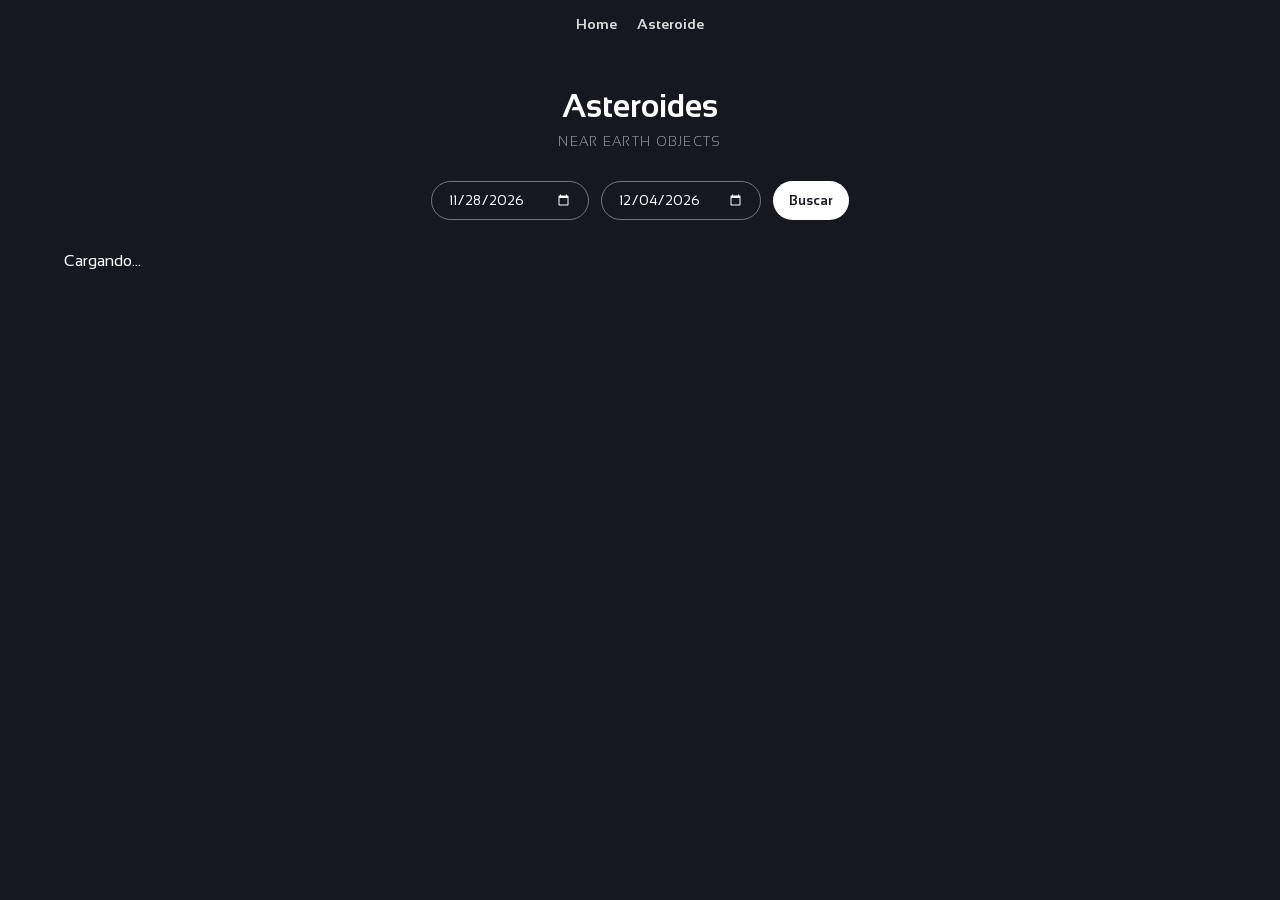
<file: Asteroide/asteroide.html>
<!DOCTYPE html>
<html lang="es">
<head>
    <meta charset="UTF-8">
    <meta name="viewport" content="width=device-width, initial-scale=1.0">
    <link rel="stylesheet" href="asteroide.css">
    <link rel="preconnect" href="https://fonts.googleapis.com">
    <link rel="preconnect" href="https://fonts.gstatic.com" crossorigin>
    <link href="https://fonts.googleapis.com/css2?family=Sansation:ital,wght@0,300;0,400;0,700&display=swap" rel="stylesheet">
    <title>Astronomy - Asteroide</title>
</head>
<body>
    <header>
        <nav>
            <a href="../index.html">Home</a>
            <a>Asteroide</a>
        </nav>
        <div id="hero">
            <h1>Asteroides</h1>
            <span>Near Earth Objects</span>
        </div>
    </header>

    <main>
        <div id="inputsDate">
            <input type="date" id="startDate">
            <input type="date" id="endDate">
            <button onclick="buscarAsteroides()">Buscar</button>
        </div>

        <div id="results">
            <p id="counter"></p>
            <div id="asteroidList"></div>
        </div>
    </main>

    <script src="./asteroide.js"></script>
</body>
</html>
</file>
<file: Asteroide/asteroide.css>
* {
    box-sizing: border-box;
    margin: 0;
    padding: 0;
}

body {
    display: flex;
    flex-direction: column;
    align-items: center;
    background-color: rgb(22, 23, 31);
    color: white;
    font-family: "Sansation", sans-serif;
}

nav {
    display: flex;
    flex-direction: row;
    justify-content: center;
    gap: 20px;
    padding: 16px 24px;
}

nav a {
    color: white;
    text-decoration: none;
    font-weight: 700;
    font-size: 14px;
    opacity: 0.85;
    transition: opacity 0.2s;
}

nav a:hover { opacity: 1; }

#hero {
    padding: 40px 24px 32px;
    text-align: center;
}

#hero h1 {
    font-size: 2rem;
    margin-bottom: 8px;
}

#hero span {
    font-size: 13px;
    font-weight: 300;
    opacity: 0.6;
    letter-spacing: 0.1em;
    text-transform: uppercase;
}

main {
    width: 100%;
    max-width: 1200px;
    padding: 0 24px 60px;
}

#inputsDate {
    display: flex;
    gap: 12px;
    justify-content: center;
    flex-wrap: wrap;
    margin-bottom: 32px;
}

input, button {
    font-family: "Sansation", sans-serif;
    font-size: 13px;
    border-radius: 20px;
    padding: 10px 16px;
}

input {
    color: white;
    background: transparent;
    border: 1px solid rgba(255, 255, 255, 0.4);
    transition: border-color 0.2s;
}

input:focus { outline: none; border-color: white; }
input[type="date"]::-webkit-calendar-picker-indicator {
    filter: invert(1);
}

button {
    font-weight: 700;
    border: none;
    background: white;
    color: rgb(22, 23, 31);
    cursor: pointer;
    transition: opacity 0.2s;
}

button:hover { opacity: 0.85; }

#counter {
    text-align: center;
    opacity: 0.5;
    font-size: 13px;
    margin-bottom: 20px;
}

#asteroidList {
    display: grid;
    grid-template-columns: repeat(3, 1fr);
    gap: 16px;
}

.card {
    background: rgb(30, 31, 42);
    border-radius: 12px;
    padding: 20px;
    display: flex;
    flex-direction: column;
    gap: 8px;
    border: 1px solid transparent;
}

.card.dangerous {
    border-color: rgba(255, 80, 80, 0.4);
}

.card h3 {
    font-size: 0.95rem;
    margin-bottom: 4px;
}

.card p {
    font-size: 13px;
    font-weight: 300;
    text-align: left;
    opacity: 0.85;
}

@media (max-width: 1024px) {
    #asteroidList { grid-template-columns: repeat(2, 1fr); }
}

@media (max-width: 600px) {
    #asteroidList { grid-template-columns: 1fr; }
    input, button { width: 100%; }
}
</file>
